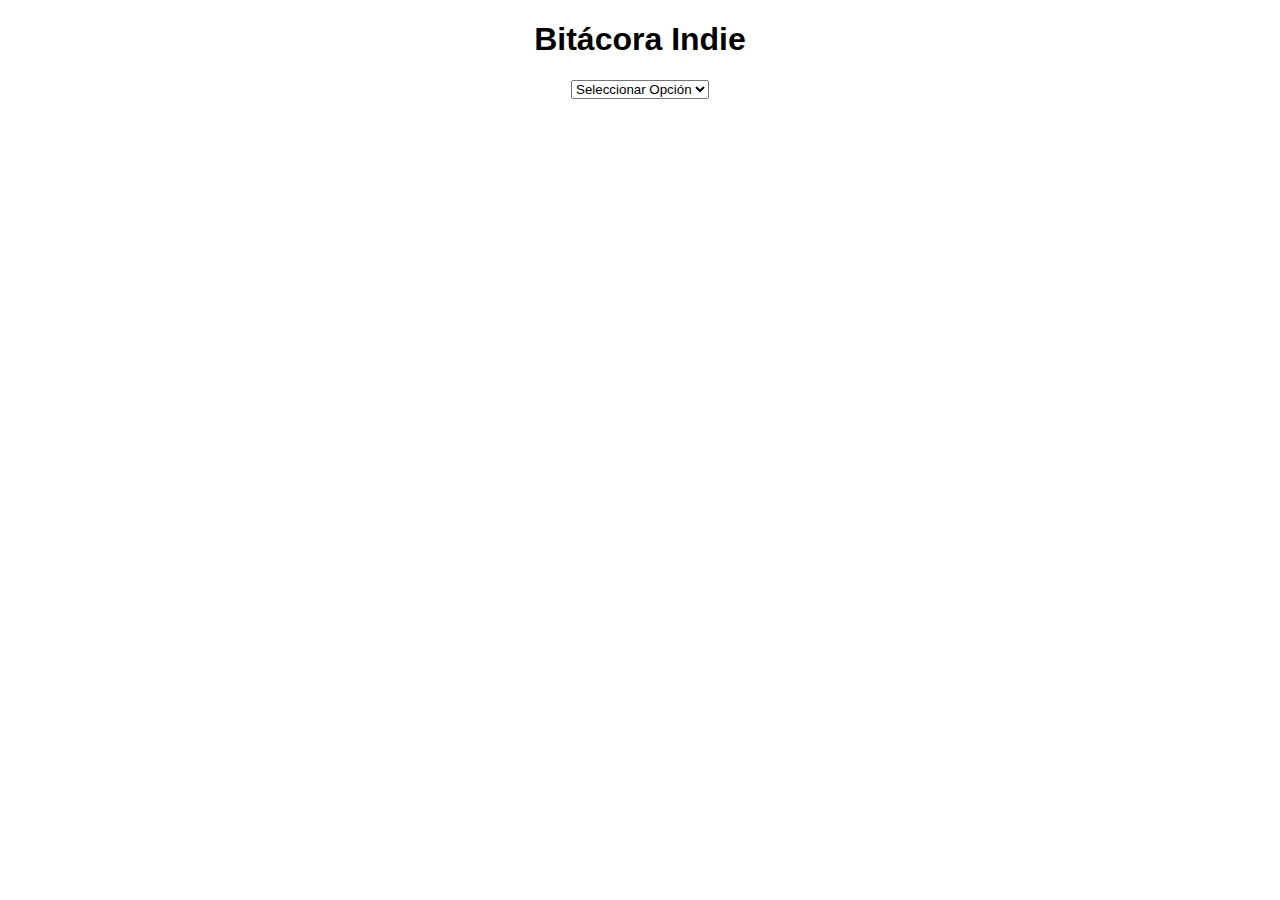
<file: con-funciones/index.html>
<!DOCTYPE html>
  <html>
  <head>
	  <meta charset="UTF-8">
	  <meta http-equiv="X-UA-Compatible" content="IE=edge">
	  <title>Bitacora Indie</title>
      <!--Import Google Icon Font-->
      <link href="http://fonts.googleapis.com/icon?family=Material+Icons" rel="stylesheet">
      <!--Import materialize.css-->
     <!--  <link type="text/css" rel="stylesheet" href="css/materialize.min.css"  media="screen,projection"/> -->
      <link rel="stylesheet" href="css/main.css">
      <meta name="viewport" content="width=device-width, initial-scale=1.0"/>
    </head>
  <body>
    	<h1>Bitácora Indie</h1>
    <div id="cajaSelector" >

      <select name="lista" id="selector">
        <option value="Seleccion">Seleccionar Opción</option>
        <option value="texto">Post Texto</option>
        <option value="cita">Post Cita</option>
        <option value="meme">Post Meme</option>
        <option value="pastilla">Post Pastilla</option>
      </select>
      
    </div>

    <!--Import jQuery before materialize.js-->
    <script type="text/javascript" src="https://code.jquery.com/jquery-2.1.1.min.js"></script>
    <script type="text/javascript" src="js/materialize.min.js"></script>
    <script type="text/javascript" src="js/app.js"></script>
  </body>
  </html>
</file>
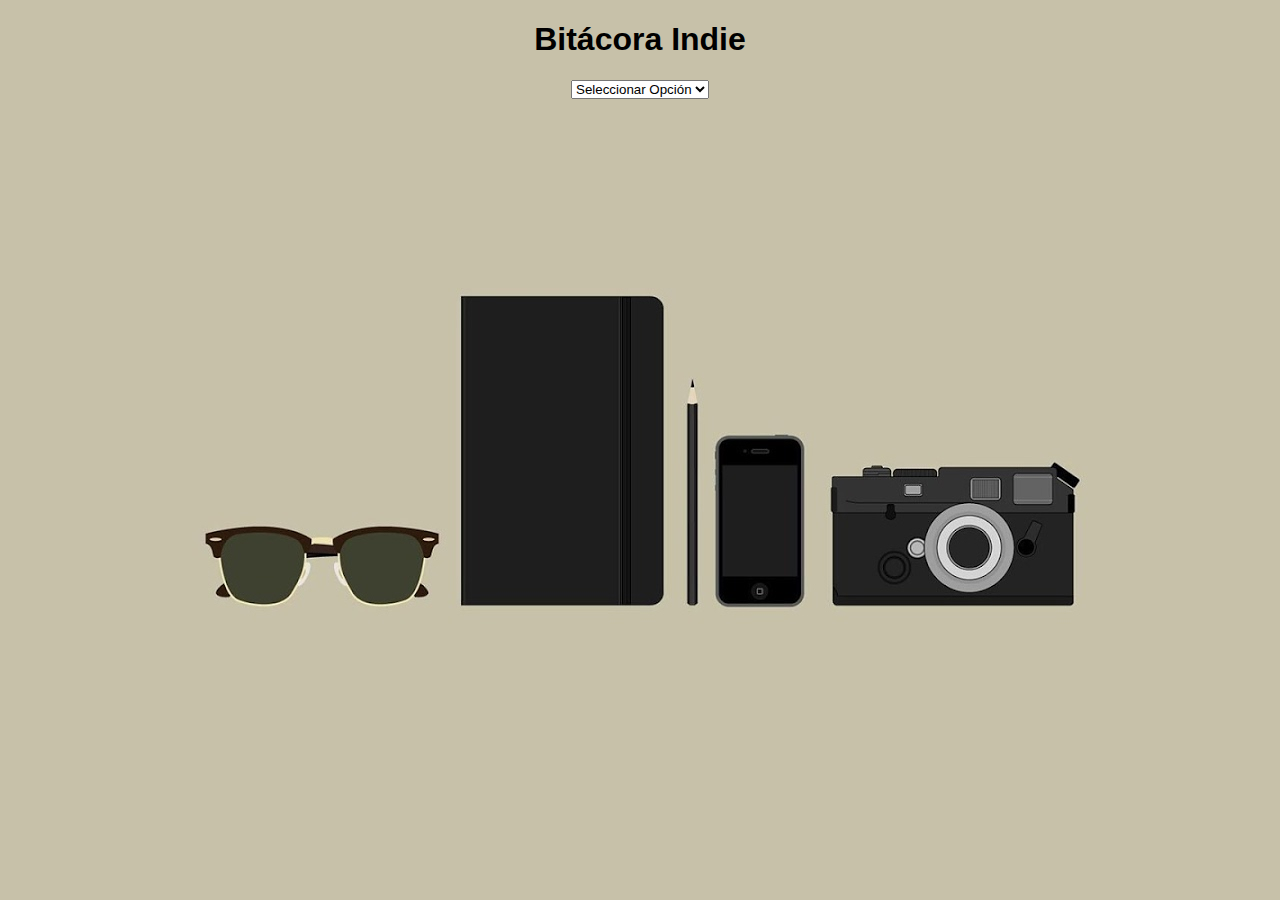
<file: con-objetos/index.html>
<!DOCTYPE html>
  <html>
  <head>
    <meta charset="UTF-8">
    <meta http-equiv="X-UA-Compatible" content="IE=edge">
    <title>Bitacora Indie</title>
      <!--Import Google Icon Font-->
      <link href="http://fonts.googleapis.com/icon?family=Material+Icons" rel="stylesheet">
      <link rel="stylesheet" href="css/main.css">
      <meta name="viewport" content="width=device-width, initial-scale=1.0"/>
    </head>
  <body>
      <h1>Bitácora Indie</h1>
    <div id="cajaSelector" >

      <select name="lista" id="selector">
        <option value="Seleccion">Seleccionar Opción</option>
        <option value="texto">Post Texto</option>
        <option value="cita">Post Cita</option>
        <option value="meme">Post Meme</option>
        <option value="pastilla">Post Pastilla</option>
      </select>
      
    </div>
    <script type="text/javascript" src="js/app.js"></script>
  </body>
  </html>
</file>
<file: con-funciones/css/main.css>
body {
/* 	background-image: url(../imagenes/indie1.jpg); */
	background-position: center center;
	background-repeat: no-repeat;
	background-attachment: fixed;
	background-size: cover;
	font-family: GillSans, Calibri, Trebuchet, sans-serif;
	text-align: center;
}

#contenedor{
	background-color: white;
	border : red solid 2px;
	height: 150px;
	width: 500px;
}

.ocultar{
	display: none;
}
</file>
<file: con-objetos/css/main.css>
body {
	background-image: url(../imagenes/indie1.jpg);
	background-position: center center;
	background-repeat: no-repeat;
	background-attachment: fixed;
	background-size: cover;
	font-family: GillSans, Calibri, Trebuchet, sans-serif;
	text-align: center;
}
.tarjeta{
	background: #26a69a;
	color: white;
	height: 8rem;
}
.publi{
	background: #00796b;
	color: white;
	height: 10rem;
	margin-top: 5%;
}
.ocultar{
	display: none;
}
img{
	width: 5rem;
	height: 5rem;
	cursor: pointer;
}
.caja {
	background: #00796b;
	color: white;
	height: 10rem;
	margin-top: 5%;
}
</file>
